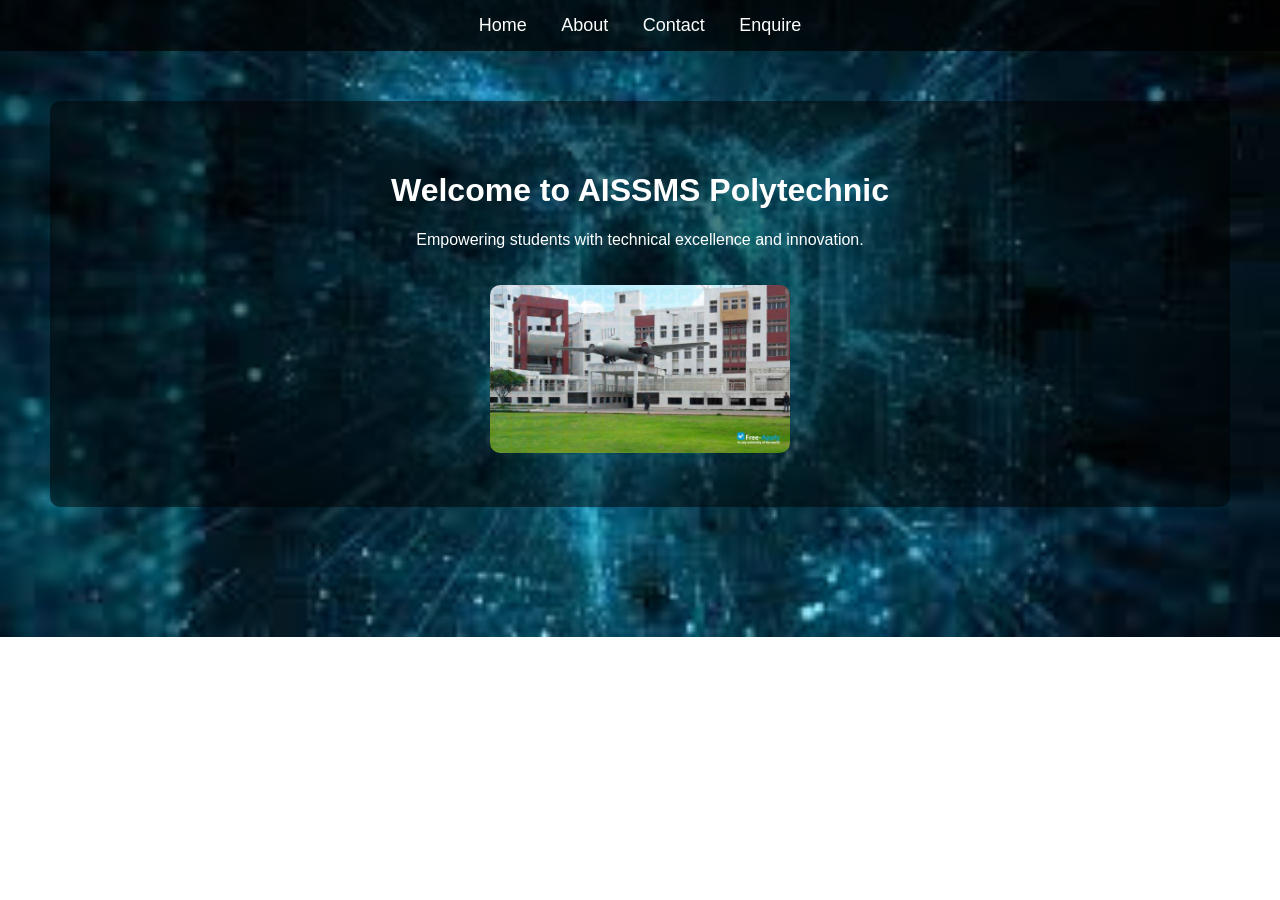
<file: index.html>
<!DOCTYPE html>
<html>
<head>
    <title>AISSMS Polytechnic - Home</title>
    <link rel="stylesheet" href="style.css">
</head>
<body>

<nav>
    <a href="index.html">Home</a>
    <a href="about.html">About</a>
    <a href="contact.html">Contact</a>
    <a href="enquire.html">Enquire</a>
</nav>

<div class="content">
    <h1>Welcome to AISSMS Polytechnic</h1>
    <p>Empowering students with technical excellence and innovation.</p>

    <img src="clg 2.jpg" alt="College Image">
</div>

</body>
</html>
</file>
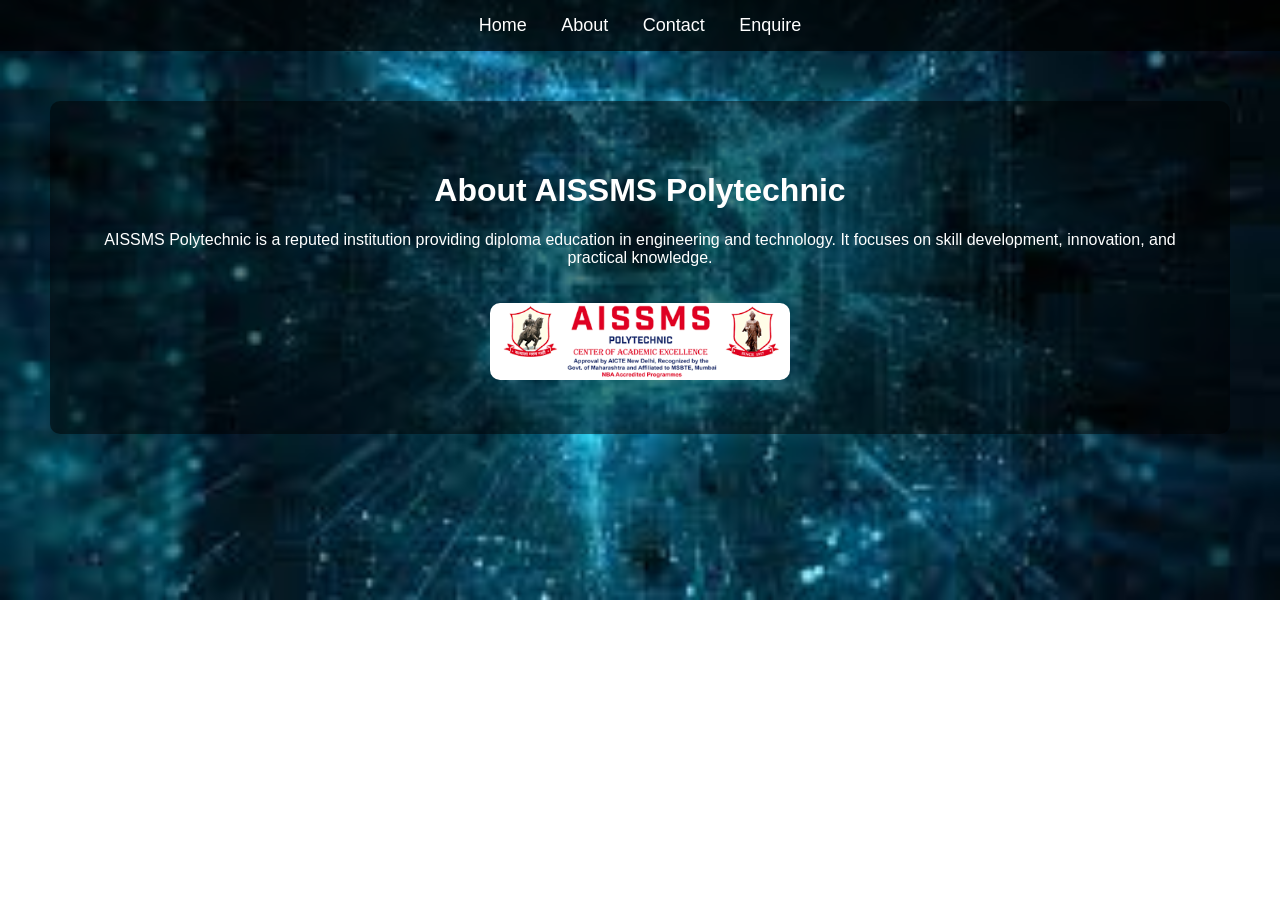
<file: about.html>
<!DOCTYPE html>
<html>
<head>
    <title>About Us</title>
    <link rel="stylesheet" href="style.css">
</head>
<body>

<nav>
    <a href="index.html">Home</a>
    <a href="about.html">About</a>
    <a href="contact.html">Contact</a>
    <a href="enquire.html">Enquire</a>
</nav>

<div class="content">
    <h1>About AISSMS Polytechnic</h1>
    <p>
        AISSMS Polytechnic is a reputed institution providing diploma education 
        in engineering and technology. It focuses on skill development, 
        innovation, and practical knowledge.
    </p>

    <img src="clg 3.png" alt="College Campus">
</div>

</body>
</html>
</file>
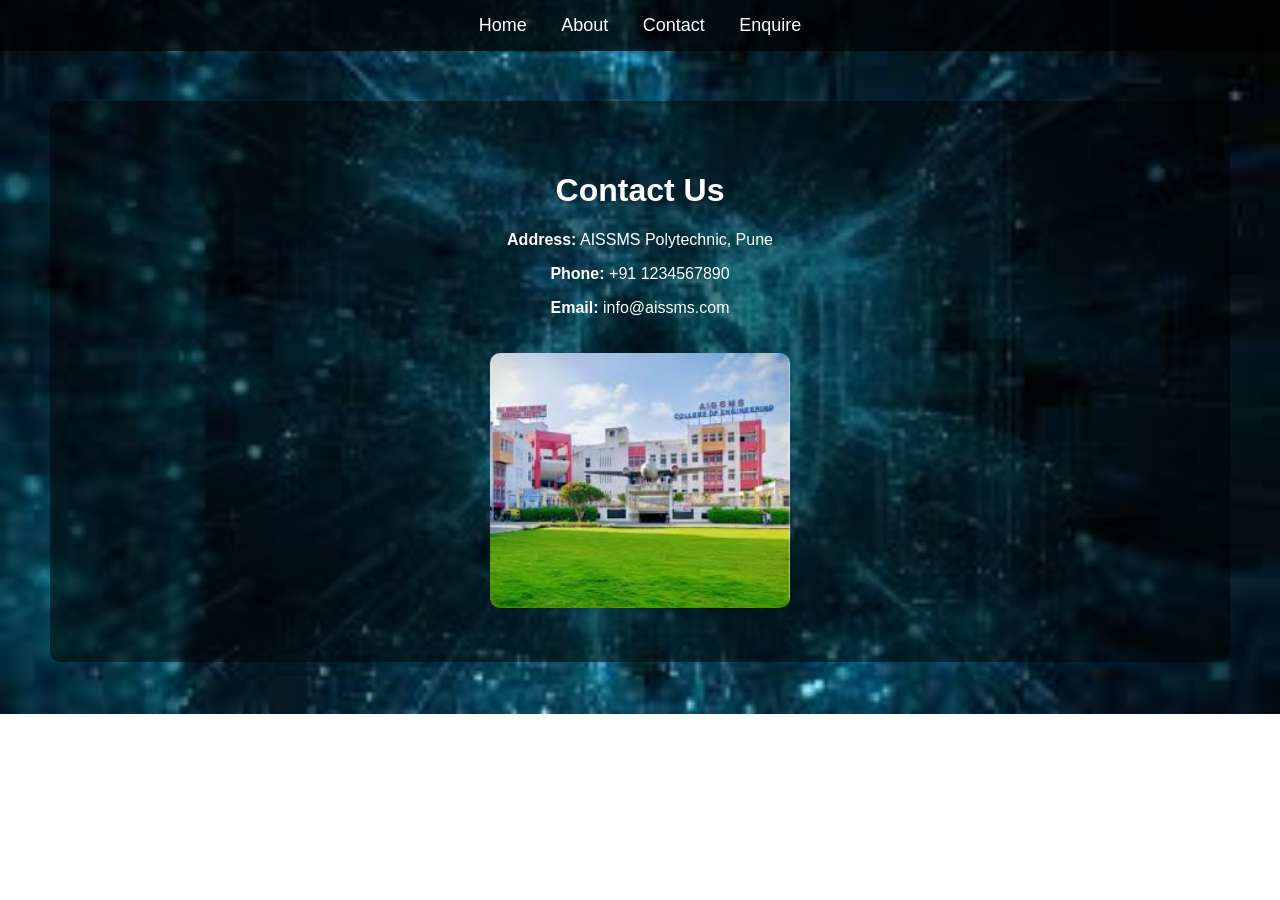
<file: contact.html>
<!DOCTYPE html>
<html>
<head>
    <title>Contact Us</title>
    <link rel="stylesheet" href="style.css">
</head>
<body>

<nav>
    <a href="index.html">Home</a>
    <a href="about.html">About</a>
    <a href="contact.html">Contact</a>
    <a href="enquire.html">Enquire</a>
</nav>

<div class="content">
    <h1>Contact Us</h1>
    <p><b>Address:</b> AISSMS Polytechnic, Pune</p>
    <p><b>Phone:</b> +91 1234567890</p>
    <p><b>Email:</b> info@aissms.com</p>

    <img src="clg1.jpg" alt="Contact Image">
</div>

</body>
</html>
</file>
<file: style.css>
body {
    margin: 0;
    font-family: Arial, sans-serif;
    color: white;

    /* College texture background */
    background: url('bg.jpg') no-repeat center center/cover;
}

nav {
    background: rgba(0,0,0,0.7);
    padding: 15px;
    text-align: center;
}

nav a {
    color: white;
    margin: 15px;
    text-decoration: none;
    font-size: 18px;
}

nav a:hover {
    color: yellow;
}

.content {
    text-align: center;
    padding: 50px;
    background: rgba(0,0,0,0.5);
    margin: 50px;
    border-radius: 10px;
}

img {
    width: 300px;
    margin-top: 20px;
    border-radius: 10px;
}

form {
    display: flex;
    flex-direction: column;
    width: 300px;
    margin: auto;
}

input, textarea {
    margin: 10px 0;
    padding: 10px;
    border: none;
    border-radius: 5px;
}

button {
    padding: 10px;
    background: yellow;
    border: none;
    cursor: pointer;
    font-weight: bold;
}

button:hover {
    background: orange;
}
</file>
